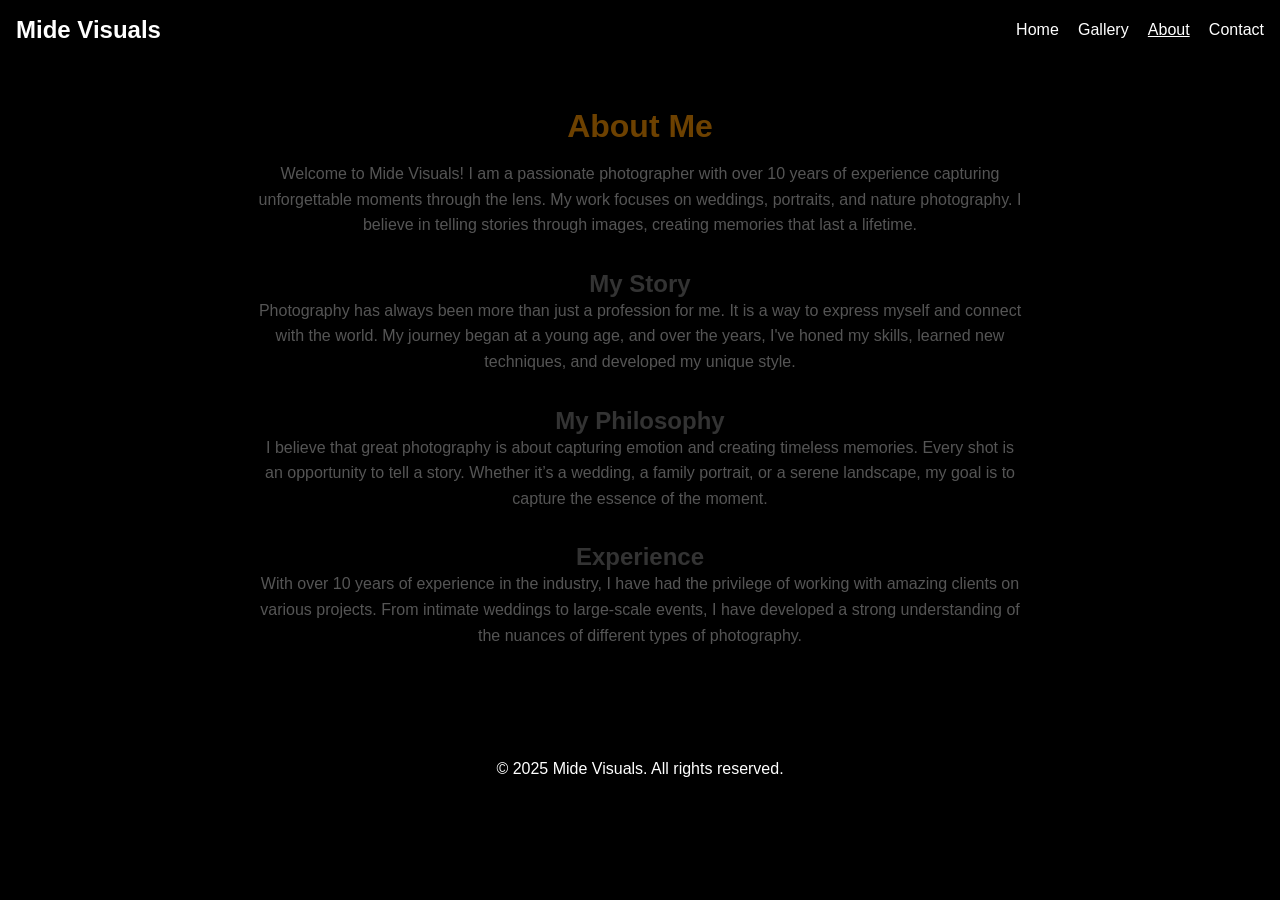
<file: about.html>
<!DOCTYPE html>
<html lang="en">
<head>
  <meta charset="UTF-8" />
  <meta name="viewport" content="width=device-width, initial-scale=1.0" />
  <title>About - PhotoVision</title>
  <link rel="stylesheet" href="style.css" />
</head>
<body>
  <header>
    <nav>
      <div class="logo">Mide Visuals</div>
      <ul class="nav-links">
        <li><a href="index.html">Home</a></li>
        <li><a href="gallery.html">Gallery</a></li>
        <li><a href="about.html" class="active">About</a></li>
        <li><a href="contact.html">Contact</a></li>
      </ul>
    </nav>
  </header>

  <main>
    <section class="about">
      <h1>About Me</h1>
      <p>Welcome to Mide Visuals! I am a passionate photographer with over 10 years of experience capturing unforgettable moments through the lens. My work focuses on weddings, portraits, and nature photography. I believe in telling stories through images, creating memories that last a lifetime.</p>

      <h2>My Story</h2>
      <p>Photography has always been more than just a profession for me. It is a way to express myself and connect with the world. My journey began at a young age, and over the years, I've honed my skills, learned new techniques, and developed my unique style.</p>

      <h2>My Philosophy</h2>
      <p>I believe that great photography is about capturing emotion and creating timeless memories. Every shot is an opportunity to tell a story. Whether it’s a wedding, a family portrait, or a serene landscape, my goal is to capture the essence of the moment.</p>

      <h2>Experience</h2>
      <p>With over 10 years of experience in the industry, I have had the privilege of working with amazing clients on various projects. From intimate weddings to large-scale events, I have developed a strong understanding of the nuances of different types of photography.</p>
    </section>
  </main>

  <footer>
    <p>&copy; 2025 Mide Visuals. All rights reserved.</p>
  </footer>
</body>
</html>
</file>
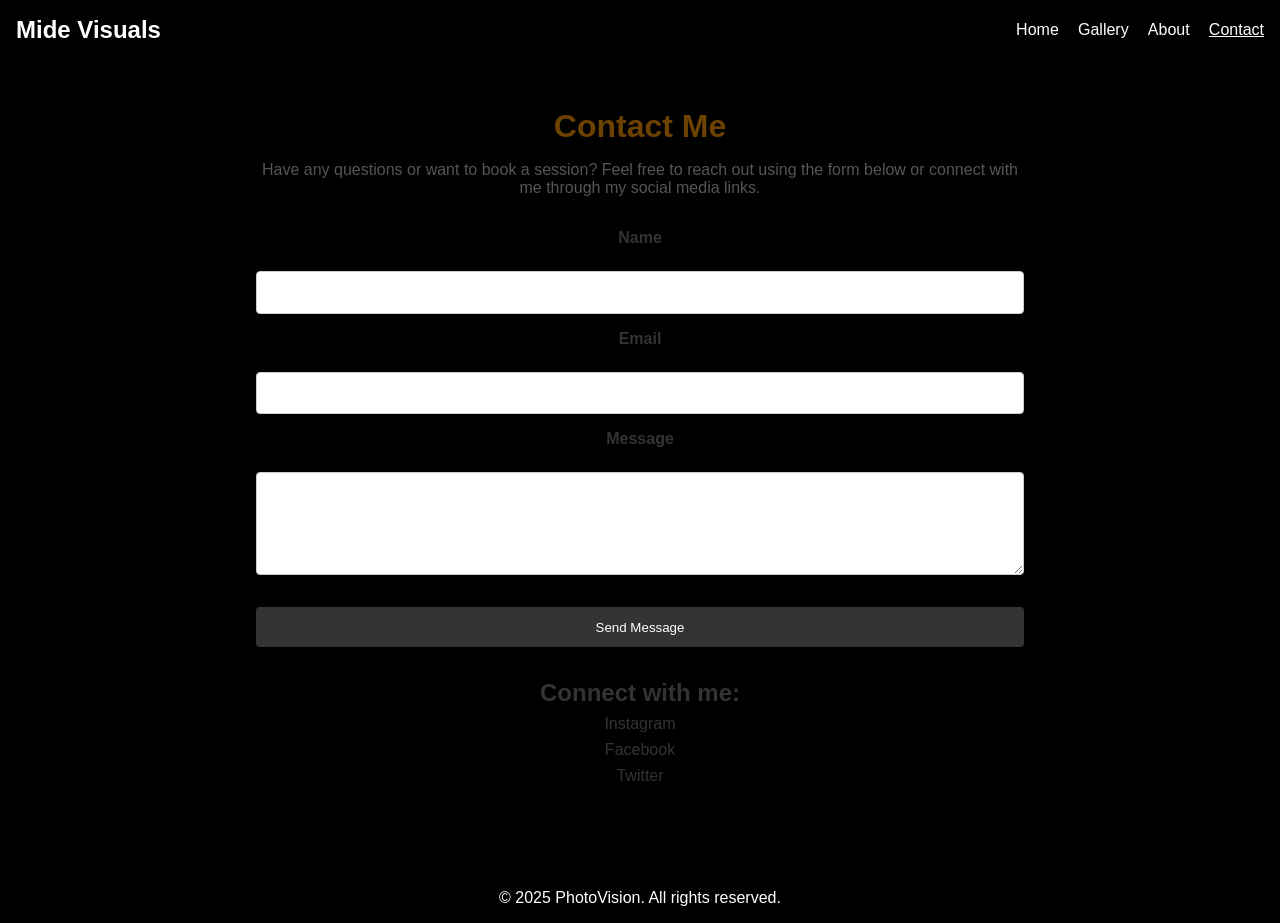
<file: contact.html>
<!DOCTYPE html><html lang="en">
<head>
  <meta charset="UTF-8" />
  <meta name="viewport" content="width=device-width, initial-scale=1.0" />
  <title>Contact - PhotoVision</title>
  <link rel="stylesheet" href="style.css" />
</head>
<body>
  <header>
    <nav>
      <div class="logo">Mide Visuals</div>
      <ul class="nav-links">
        <li><a href="index.html">Home</a></li>
        <li><a href="gallery.html">Gallery</a></li>
        <li><a href="about.html">About</a></li>
        <li><a href="contact.html" class="active">Contact</a></li>
      </ul>
    </nav>
  </header>  <main>
    <section class="contact">
      <h1>Contact Me</h1>
      <p>Have any questions or want to book a session? Feel free to reach out using the form below or connect with me through my social media links.</p><form action="#" method="POST" class="contact-form">
    <label for="name">Name</label>
    <input type="text" id="name" name="name" required />

    <label for="email">Email</label>
    <input type="email" id="email" name="email" required />

    <label for="message">Message</label>
    <textarea id="message" name="message" rows="5" required></textarea>

    <button type="submit">Send Message</button>
  </form>

  <div class="social-links">
    <h2>Connect with me:</h2>
    <ul>
      <li><a href="https://www.instagram.com" target="_blank">Instagram</a></li>
      <li><a href="https://www.facebook.com" target="_blank">Facebook</a></li>
      <li><a href="https://www.twitter.com" target="_blank">Twitter</a></li>
    </ul>
  </div>
</section>

  </main>  <footer>
    <p>&copy; 2025 PhotoVision. All rights reserved.</p>
  </footer>
</body>
</html>
</file>
<file: style.css>
/* Base and Header Styles */
* {
  margin: 0;
  padding: 0;
  box-sizing: border-box;
}

body {
  font-family: 'Helvetica Neue', sans-serif;
  background-color: #000000;
  color: #6d4100;
}

header {
  background: #000;
  color: #fff;
  padding: 1rem;
}

.logo {
  font-size: 1.5rem;
  font-weight: bold;
}

nav {
  display: flex;
  justify-content: space-between;
  align-items: center;
}

.nav-links {
  list-style: none;
  display: flex;
  gap: 1.2rem;
}

.nav-links a {
  text-decoration: none;
  color: #fff;
}

.nav-links a.active,
.nav-links a:hover {
  text-decoration: underline;
}

/* Hero Section */
.hero {
  padding: 3rem 1rem;
  text-align: center;
  background: #f4f4f4;
}

/* Portfolio Section */
.portfolio-preview {
  padding: 2rem 1rem;
  text-align: center;
}

.grid {
  display: flex;
  justify-content: center;
  gap: 1rem;
  margin-top: 1rem;
}

.card {
  background: #eee;
  padding: 2rem;
  border-radius: 8px;
  width: 150px;
}

/* Footer */
footer {
  background: #000;
  color: #fff;
  text-align: center;
  padding: 1rem;
  margin-top: 2rem;
}

/* Inherit Base + Header Styles from index.css */

/* Gallery Section */
.gallery {
  padding: 2rem;
  text-align: center;
}

/* Filter Buttons */
.filter-buttons {
  margin-bottom: 1.5rem;
}

.filter-buttons button {
  margin: 0 0.5rem;
  padding: 0.5rem 1rem;
  border: none;
  background: #333;
  color: #fff;
  cursor: pointer;
  border-radius: 4px;
  transition: background 0.3s ease;
}

.filter-buttons button:hover,
.filter-buttons button.active {
  background: #555;
}

/* Image Grid */
.image-grid {
  display: grid;
  grid-template-columns: repeat(auto-fit, minmax(200px, 1fr));
  gap: 1rem;
  margin-top: 1rem;
}

.image-card img {
  width: 100%;
  border-radius: 8px;
  display: block;
  transition: transform 0.3s ease;
}

.image-card img:hover {
  transform: scale(1.05);
}

/* About Page Styles */

/* Inherit Base + Header Styles from index.css */

/* About Section */
.about {
  padding: 3rem 1rem;
  max-width: 800px;
  margin: 0 auto;
  text-align: center;
}

.about h1 {
  font-size: 2rem;
  margin-bottom: 1rem;
}

.about h2 {
  font-size: 1.5rem;
  margin-top: 2rem;
  color: #333;
}

.about p {
  font-size: 1rem;
  line-height: 1.6;
  color: #555;
  margin-bottom: 1rem;
}

/* Footer Styles */
footer {
  background: #000;
  color: #fff;
  text-align: center;
  padding: 1rem;
  margin-top: 2rem;
}

/* Contact Page Styles */

/* Inherit Base + Header Styles from index.css */

/* Contact Section */
.contact {
  padding: 3rem 1rem;
  max-width: 800px;
  margin: 0 auto;
  text-align: center;
}

.contact h1 {
  font-size: 2rem;
  margin-bottom: 1rem;
}

.contact p {
  font-size: 1rem;
  color: #555;
  margin-bottom: 2rem;
}

/* Form Styling */
.contact-form {
  display: flex;
  flex-direction: column;
  gap: 1rem;
  margin-bottom: 2rem;
}

.contact-form label {
  font-weight: bold;
  color: #333;
}

.contact-form input,
.contact-form textarea {
  padding: 0.8rem;
  margin-top: 0.5rem;
  border: 1px solid #ccc;
  border-radius: 4px;
  width: 100%;
  box-sizing: border-box;
}

.contact-form button {
  background: #333;
  color: #fff;
  padding: 0.8rem;
  border: none;
  border-radius: 4px;
  cursor: pointer;
  margin-top: 1rem;
  transition: background 0.3s ease;
}

.contact-form button:hover {
  background: #555;
}

/* Social Links */
.social-links h2 {
  margin-top: 2rem;
  font-size: 1.5rem;
  color: #333;
}

.social-links ul {
  list-style: none;
  padding: 0;
}

.social-links li {
  margin: 0.5rem 0;
}

.social-links a {
  text-decoration: none;
  color: #333;
}

.social-links a:hover {
  text-decoration: underline;
  color: #007BFF; /* Highlight color */
}

/* Footer Styles */
footer {
  background: #000;
  color: #fff;
  text-align: center;
  padding: 1rem;
  margin-top: 2rem;
}
</file>
